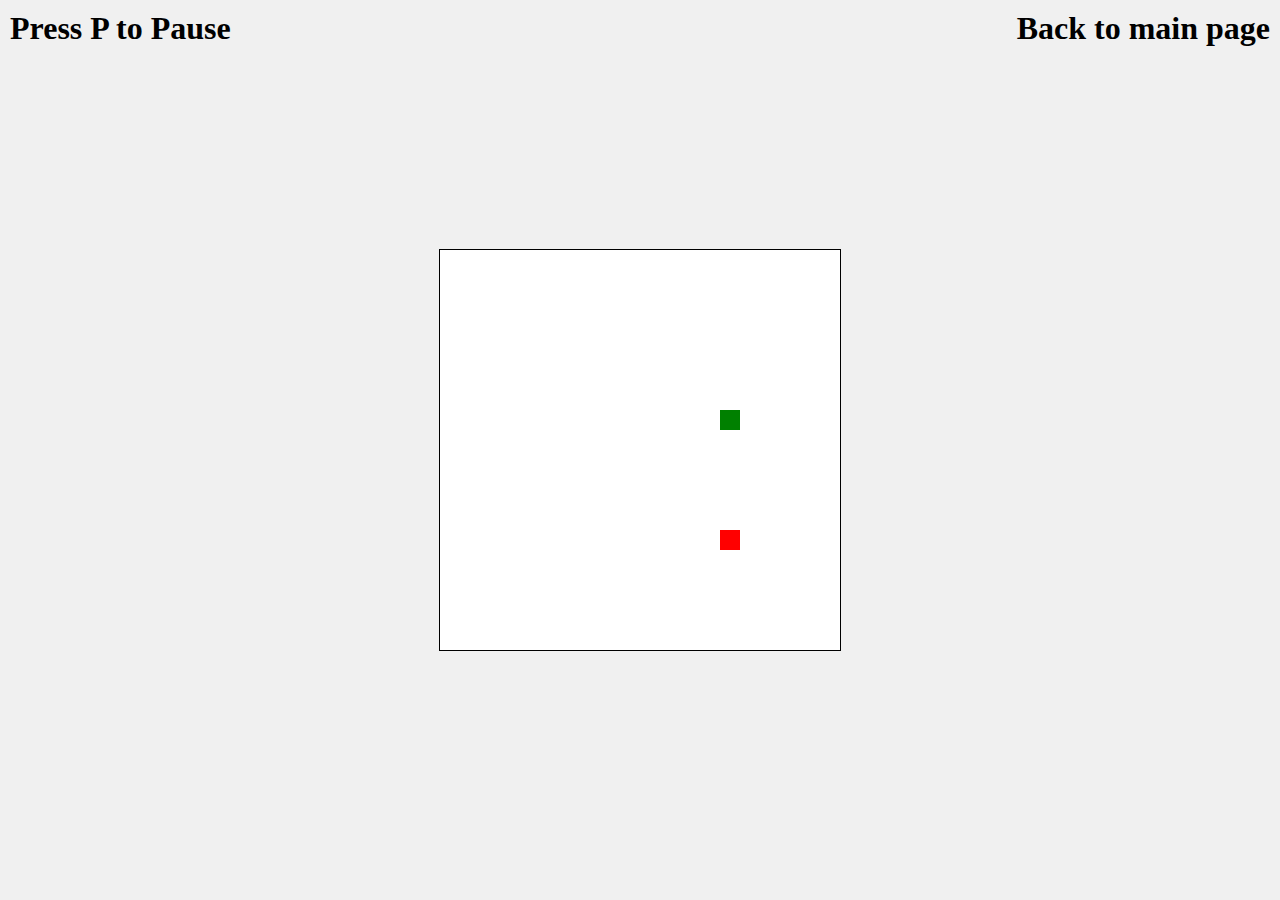
<file: game.html>
<!DOCTYPE html>
<html lang="en">
<head>
    <meta charset="UTF-8">
    <meta name="viewport" content="width=device-width, initial-scale=1.0">
    <title>Snake Game</title>
    <style>
        /* Container for positioning the header elements */
        body {
            margin: 0;
            padding: 0;
            height: 100vh;
            position: relative;
            display: flex;
            flex-direction: column;
            justify-content: center;
            align-items: center;
            background-color: #f0f0f0;
        }

        /* Position the "Press P to Pause" in the top-left corner */
        h1#pause {
            position: absolute;
            top: 10px;  /* Distance from the top */
            left: 10px; /* Distance from the left */
            margin: 0;  /* Remove default margin */
        }

        /* Position the "Back to main page" in the top-right corner */
        h1#mainPage {
            position: absolute;
            top: 10px;   /* Distance from the top */
            right: 10px; /* Distance from the right */
            margin: 0;   /* Remove default margin */
        }

        /* Make the link appear inline with text */
        h1#mainPage a {
            text-decoration: none;
            color: inherit; /* Keep the text color the same as the h1 */
        }

        /* Canvas styling */
        #gameCanvas {
            background-color: #ffffff; /* White background for the canvas */
            display: block;
            border: 1px solid #000; /* Add a border to visualize the canvas */
        }
    </style>
</head>
<body>
    <h1 id="pause">Press P to Pause</h1>
    <h1 id="mainPage">Back to main <a href="index.html">page</a></h1>
    
    <!-- Centered Canvas -->
    <canvas id="gameCanvas" width="400" height="400"></canvas>

    <script src="snake.js"></script>
</body>
</html>
</file>
